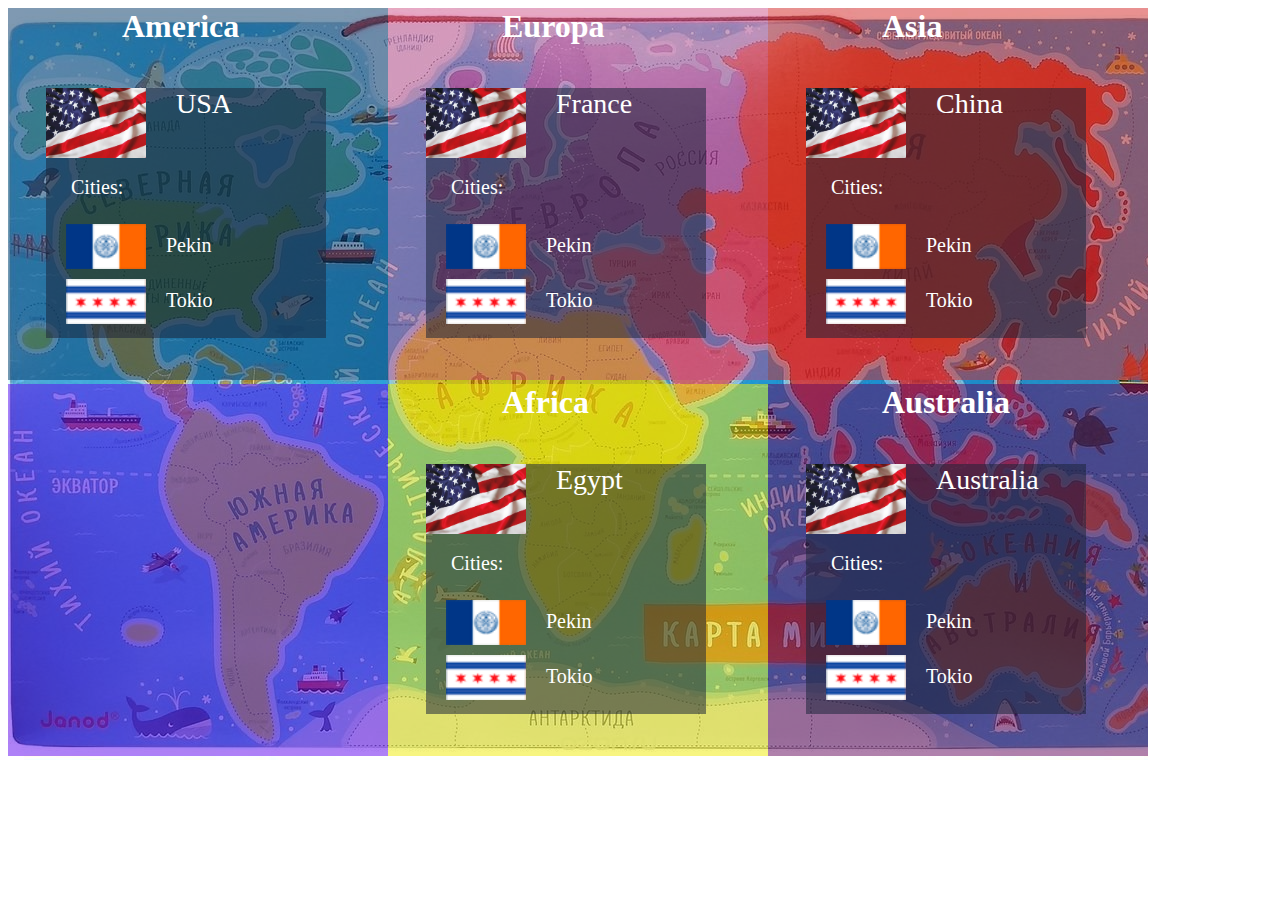
<file: Anastasia_lesson4/index.html>
<!DOCTYPE html>
<html lang="en">
<head>
    <meta charset="UTF-8">
    <meta http-equiv="X-UA-Compatible" content="IE=edge">
    <meta name="viewport" content="width=device-width, initial-scale=1.0">
    <title>Document</title>
    <link rel="stylesheet" href="./сss/style.css">
</head>
<body>
    <div class="container">
        <div class="continent_America">
            <h1 class="name">America</h1>
            <div class="country_blog">
                <img class="country_flag" src="./img/flag1.jpg" alt="">
                <p class="country_name" >USA</p>
                <p class="town">Cities:</p>
                <div class="city_blog">
                    <img class="city_flag" src="./img/flag2.png" alt="">
                    <p class="city_name">Pekin</p>
                    <img class="city_flag" src="./img/flag3.png" alt="">
                    <p class="city_name">Tokio</p>
                </div>
            </div>
        </div>
        <div class="continent_europa">
            <h1 class="name">Europa</h1>
            <div class="country_blog">
                <img class="country_flag" src="./img/flag1.jpg" alt="">
                <p class="country_name" >France</p>
                <p class="town">Cities:</p>
                <div class="city_blog">
                    <img class="city_flag" src="./img/flag2.png" alt="">
                    <p class="city_name">Pekin</p>
                    <img class="city_flag" src="./img/flag3.png" alt="">
                    <p class="city_name">Tokio</p>
                </div>
        
            </div>
        </div>
        <div class="continent_Asia">
            <h1 class="name">Asia</h1>
            <div class="country_blog">
                <img class="country_flag" src="./img/flag1.jpg" alt="">
                <p class="country_name" >China</p>
                <p class="town">Cities:</p>
                <div class="city_blog">
                    <img class="city_flag" src="./img/flag2.png" alt="">
                    <p class="city_name">Pekin</p>
                    <img class="city_flag" src="./img/flag3.png" alt="">
                    <p class="city_name">Tokio</p>
                 </div> 
            </div>
        </div>
        <div class="continent_none"></div>
        <div class="continent_Africa">
            <h1 class="name">Africa</h1>
            <div class="country_blog">
                <img class="country_flag" src="./img/flag1.jpg" alt="">
                <p class="country_name" >Egypt</p>
                <p class="town">Cities:</p>
                <div class="city_blog">
                    <img class="city_flag" src="./img/flag2.png" alt="">
                    <p class="city_name">Pekin</p>
                    <img class="city_flag" src="./img/flag3.png" alt="">
                    <p class="city_name">Tokio</p>
                </div>
            </div>
        </div>
        <div class="continent_Australia">
            <h1 class="name">Australia</h1>
            <div class="country_blog">
                <img class="country_flag" src="./img/flag1.jpg" alt="">
                <p class="country_name" >Australia</p>
                <p class="town">Cities:</p>
                <div class="city_blog">
                    <img class="city_flag" src="./img/flag2.png" alt="">
                    <p class="city_name">Pekin</p>
                    <img class="city_flag" src="./img/flag3.png" alt="">
                    <p class="city_name">Tokio</p>
                </div>
            </div>     
        </div>
    </div>
        
       
</body>
</html>
</file>
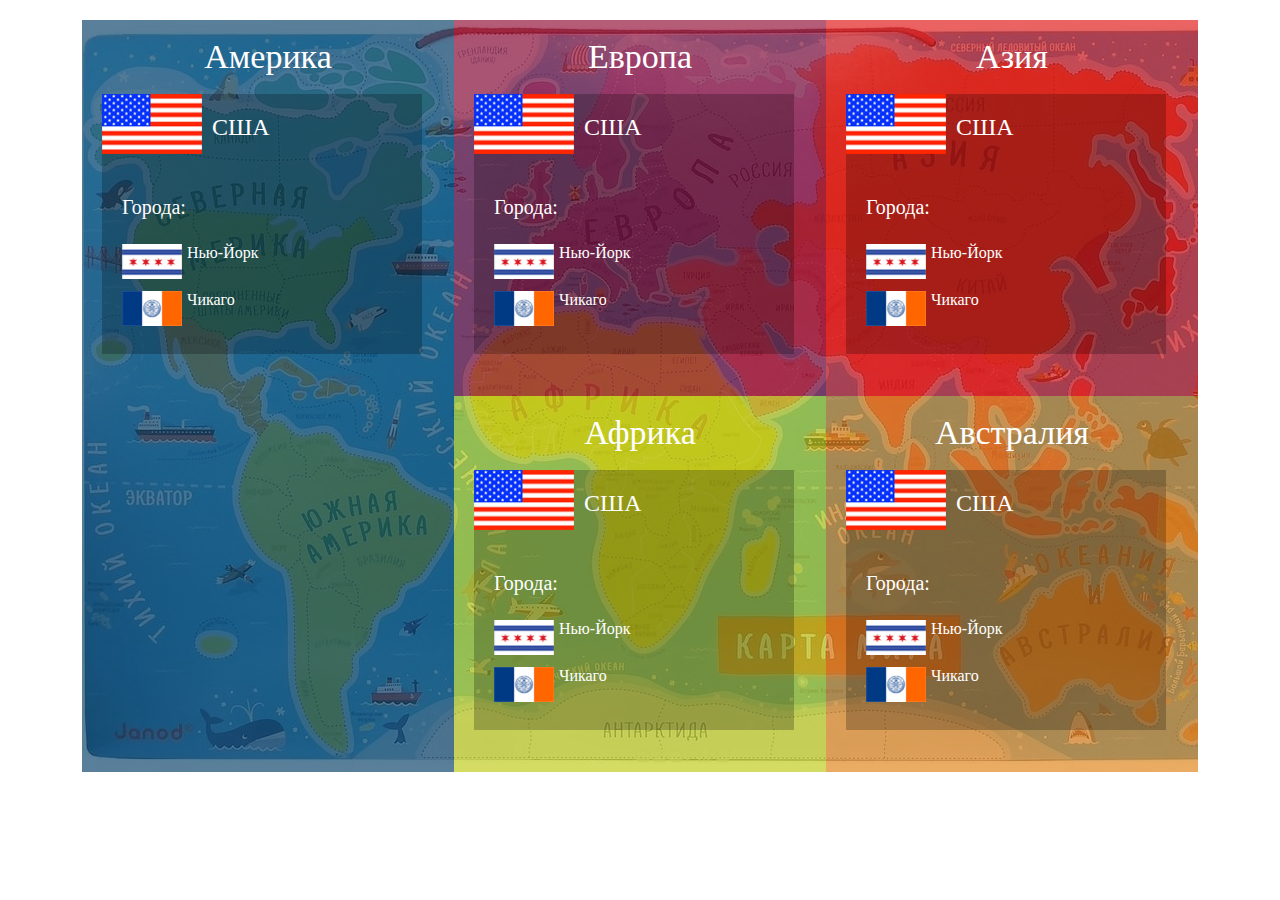
<file: lesson4/newlesson4.html>
<!DOCTYPE html>
<html lang="en">
 <head>
  <meta charset="utf-8">
  <meta http-equiv="X-UA-Compatible" content="IE=edge">
  <meta name="viewpart" content="width=device-widht, initial-scale=1.0"> 
  <title>lesson4</title>
  <link rel="stylesheet" href="./css/style.css">
 </head>
<body>
    <div class="box">
        <div class="box-left">
             <div class="container-Америка">
                 <p class="title">Америка</p>
                 <div class="container-body">
                     <div class="container-body__name">
                         <img class="flag" src="./img2.jpg" alt="">
                         <p class="name__citi">США</p>
                         <p class="name__citi-town">Города:</p>
                         </div>
                     <div class="container-body__sities">
                         <img class="flag__town" src="./img3.jpg" alt="">
                         <p class="name__towns">Нью-Йорк</p>
                         <img class="flag__town" src="./img4.jpg" alt="">
                         <p class="name__towns">Чикаго</p>
                     </div>
                 </div>
             </div>
             <div class="container-zero"></div>
        </div>
        <div class="box-center">
             <div class="container-Европа">
                 <p class="title">Европа</p>
                 <div class="container-body">
                    <div class="container-body__name">
                        <img class="flag" src="./img2.jpg" alt="">
                        <p class="name__citi">США</p>
                        <p class="name__citi-town">Города:</p>
                        </div>
                    <div class="container-body__sities">
                        <img class="flag__town" src="./img3.jpg" alt="">
                        <p class="name__towns">Нью-Йорк</p>
                        <img class="flag__town" src="./img4.jpg" alt="">
                        <p class="name__towns">Чикаго</p>
                    </div>
                </div>
             </div>
             <div class="container-Африка">
                 <p class="title">Африка</p>
                 <div class="container-body">
                    <div class="container-body__name">
                        <img class="flag" src="./img2.jpg" alt="">
                        <p class="name__citi">США</p>
                        <p class="name__citi-town">Города:</p>
                        </div>
                    <div class="container-body__sities">
                        <img class="flag__town" src="./img3.jpg" alt="">
                        <p class="name__towns">Нью-Йорк</p>
                        <img class="flag__town" src="./img4.jpg" alt="">
                        <p class="name__towns">Чикаго</p>
                    </div>
                </div>
             </div>
        </div>
        <div class="box-right">
             <div class="container-Азия">
                 <p class="title">Азия</p>
                 <div class="container-body">
                    <div class="container-body__name">
                        <img class="flag" src="./img2.jpg" alt="">
                        <p class="name__citi">США</p>
                        <p class="name__citi-town">Города:</p>
                        </div>
                    <div class="container-body__sities">
                        <img class="flag__town" src="./img3.jpg" alt="">
                        <p class="name__towns">Нью-Йорк</p>
                        <img class="flag__town" src="./img4.jpg" alt="">
                        <p class="name__towns">Чикаго</p>
                    </div>
                </div>
             </div>
             <div class="container-Австралия">
                 <p class="title">Австралия</p>
                 <div class="container-body">
                    <div class="container-body__name">
                        <img class="flag" src="./img2.jpg" alt="">
                        <p class="name__citi">США</p>
                        <p class="name__citi-town">Города:</p>
                        </div>
                    <div class="container-body__sities">
                        <img class="flag__town" src="./img3.jpg" alt="">
                        <p class="name__towns">Нью-Йорк</p>
                        <img class="flag__town" src="./img4.jpg" alt="">
                        <p class="name__towns">Чикаго</p>
                    </div>
                </div>
             </div>
        </div>

    </div>
    </body>
</html>
</file>
<file: Anastasia_lesson4/сss/style.css>
.container{
    width: 1140px;
    height: 752px;
    display: flex;
    flex-wrap: wrap;
    position: relative;
    background: url(../img/img1.jpg) ;
    color: white;
    
    
}
.continent_America{
    width: 380px;
    height: 372px;
    background:  rgba(0, 51, 102, 0.5);
    position: absolute;
    position: relative;
}
.town{
    margin-left: 25px;
}
h1{
    margin-top: auto ;
    width: 73px;
    height: 23px;
    top: 0.5%;
    margin-left: 30%
}
    
.country_blog{
    width: 280px;
    height: 250px;
    background-color: rgba(27, 35, 56, 0.534);
    margin-top: 15%;
    margin-left: 10%;
    

}
.country_flag{
    width: 100px;
    height: 70px;
    position:absolute;

}
.country_name{
    font-size: 28px;
    left: 130px;
    position: relative;
}
p{
    font-size: 20px;
    margin-top: 20%;
}
.city_blog{
    display: flex;
     flex-wrap: wrap;  

}
.city_flag{
    width: 80px;
    height: 45px;
    margin: 5px 20px;
    
}
.city_name{
    margin: 15px 70px 0 0;
   
}

.continent_europa{
    background: rgba(202, 66, 129, 0.452);
    width: 380px;
    height: 372px
}
.continent_Asia{
    position: relative;
    width: 380px;
    height: 372px;
    background: rgba(212, 41, 41, 0.514);
}
.continent_Africa{
    position: relative;
    width: 380px;
    height: 372px;
    background: rgba(240, 236, 9, 0.514);

}
.continent_none{
    position: relative;
    width: 380px;
    height: 372px;
    background: rgba(97, 9, 240, 0.514);

}
.continent_Australia{
    position: relative;
    width: 380px;
    height: 372px;
    background: rgba(102, 10, 94, 0.514); 

}
</file>
<file: lesson4/css/style.css>
*{
    margin: 0;
    padding: 0;
}

.box{

    background: blue;
    height: 752px;
    width: 1116px;
    display: flex;
    margin: 0 auto;
    margin-top: 20px;
    background-image: url(img/img1.jpg);
    color: white;
    
    
}
.container-Америка{
    height: 376px;
    width: 372px;
    background: #10466db0;
    
  
}
.container-zero{
    height: 376px;
    width: 372px;
    background: #10466db0;
    
}
.container-Европа{
    height: 376px;
    width: 372px;
    background: #94153bb0;
    
}
.container-Африка{
    height: 376px;
    width: 372px;
    background: #c0cc1db0;
}
.container-Азия{
    height: 376px;
    width: 372px;
    background: #e21d1db0;
}
.container-Австралия{
    height: 376px;
    width: 372px;
    background: #e0851db0;
    
}
.title{
  
    text-align: center;
    font-size: 34px;
    padding: 18px;
    
}
.container-body{
    background-color: rgba(0, 0, 0, 0.233);
    height: 260px;
    width: 320px;
    margin-left: 20px;
    margin-right: 25px;
}
.name__citi{
    margin-left: 90px;
    padding: 20px;
    font-size: 24px;
}
.name__citi-town{
    font-size: 20px;
    margin: 35px 0px 25px 20px;
}
.flag{
    position: absolute;
    width: 100px;
    height: 60px;
}
.flag__town {
    width: 60px;
    height: 35px;
    margin-bottom: 12px;
    
}
.container-body__sities{
    width: 180px;
    display: flex;
    flex-wrap: wrap;
    margin: 0px 0px 20px 20px;
}
.name__towns{
    margin-left: 5px;
    
}
</file>
